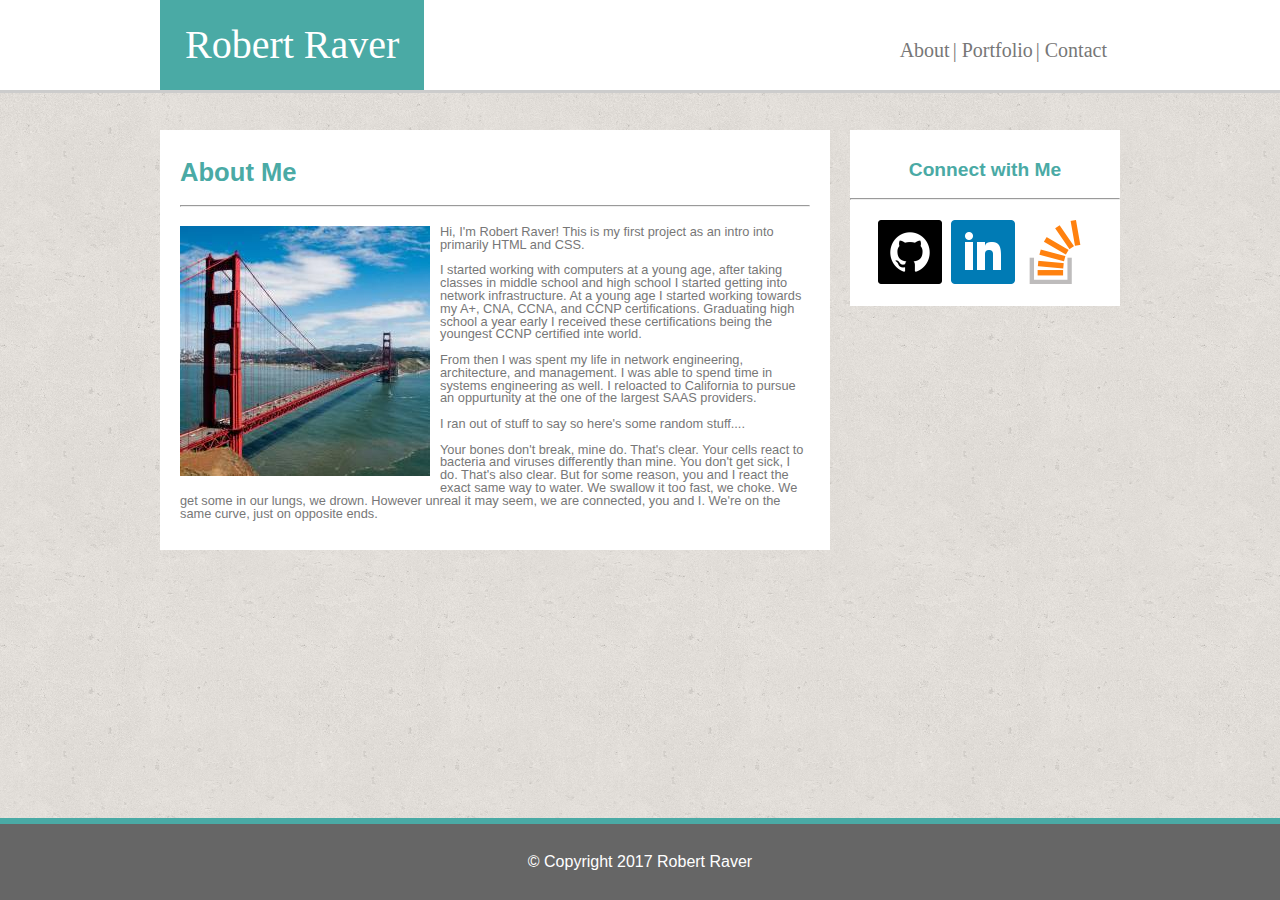
<file: index.html>
<!DOCTYPE html>
<html lang="en">
<head>
  <meta charset="UTF-8">
  <meta name="viewport" content="width=device-width, initial-scale=1.0">
  <title>Robert Raver Bio</title>
  <link rel="stylesheet" type="text/css" href="assets\css\reset.css">
  <link rel="stylesheet" type="text/css" href="assets\css\style.css">
</head>

<body>

<header>
  <section id="headerwrapper">
    <section id="leftheader">
      Robert Raver
    </section>
  <section id="rightheader">
      <ul>
        <li> <a href="#" id="mainlink">About</a></li>|
        <li> <a href="portfolio.html" id="mainlink">Portfolio</a></li>|
        <li> <a href="contact.html" id="mainlink">Contact</a></li>
      </ul>
    </section>
  </section>
</header>

<main id="contentwrapper">
  <section id="mainsection">
    <section id="innersection">
    <h1>About Me</h1>
    <br>
    <hr>
    <br>
    <img id="mypicture" src="assets/images/raver.jpg" align="left">
    <p>Hi, I'm Robert Raver! This is my first project as an intro into primarily HTML and CSS.</p>
    <br>
    <p>I started working with computers at a young age, after taking classes in middle school and high school I started getting into network infrastructure.  At a young age I started working towards my A+, CNA, CCNA, and CCNP certifications.  Graduating high school a year early I received these certifications being the youngest CCNP certified inte world.</p>
    <br>
    <p>From then I was spent my life in network engineering, architecture, and management.  I was able to spend time in systems engineering as well.  I reloacted to California to pursue an oppurtunity at the one of the largest SAAS providers.</p>
    <br>
    <p>I ran out of stuff to say so here's some random stuff.... </p>
    <br>
    <p>Your bones don't break, mine do. That's clear. Your cells react to bacteria and viruses differently than mine. You don't get sick, I do. That's also clear. But for some reason, you and I react the exact same way to water. We swallow it too fast, we choke. We get some in our lungs, we drown. However unreal it may seem, we are connected, you and I. We're on the same curve, just on opposite ends. </p>
  </section>
  </section>

  <aside id="contactsection">
    <h2> Connect with Me</h2>
    <br>
    <hr>
    <br>
    <a id="contactimage" href="https://github.com/rraver" target="_blank"><img src="assets/images/github.png"></a>
    <a id="contactimage" href="https://www.linkedin.com/in/robert-raver-3782826" target="_blank"><img src="assets/images/linked_in.png"></a>
    <a id="contactimage" href="https://stackoverflow.com/users/7887227/rraver?tab=profile" target="_blank"><img src="assets/images/stack_overflow.png"></a>
  </aside>
</main>


<footer>
    &copy Copyright 2017 Robert Raver
</footer>

</body>
</html>
</file>
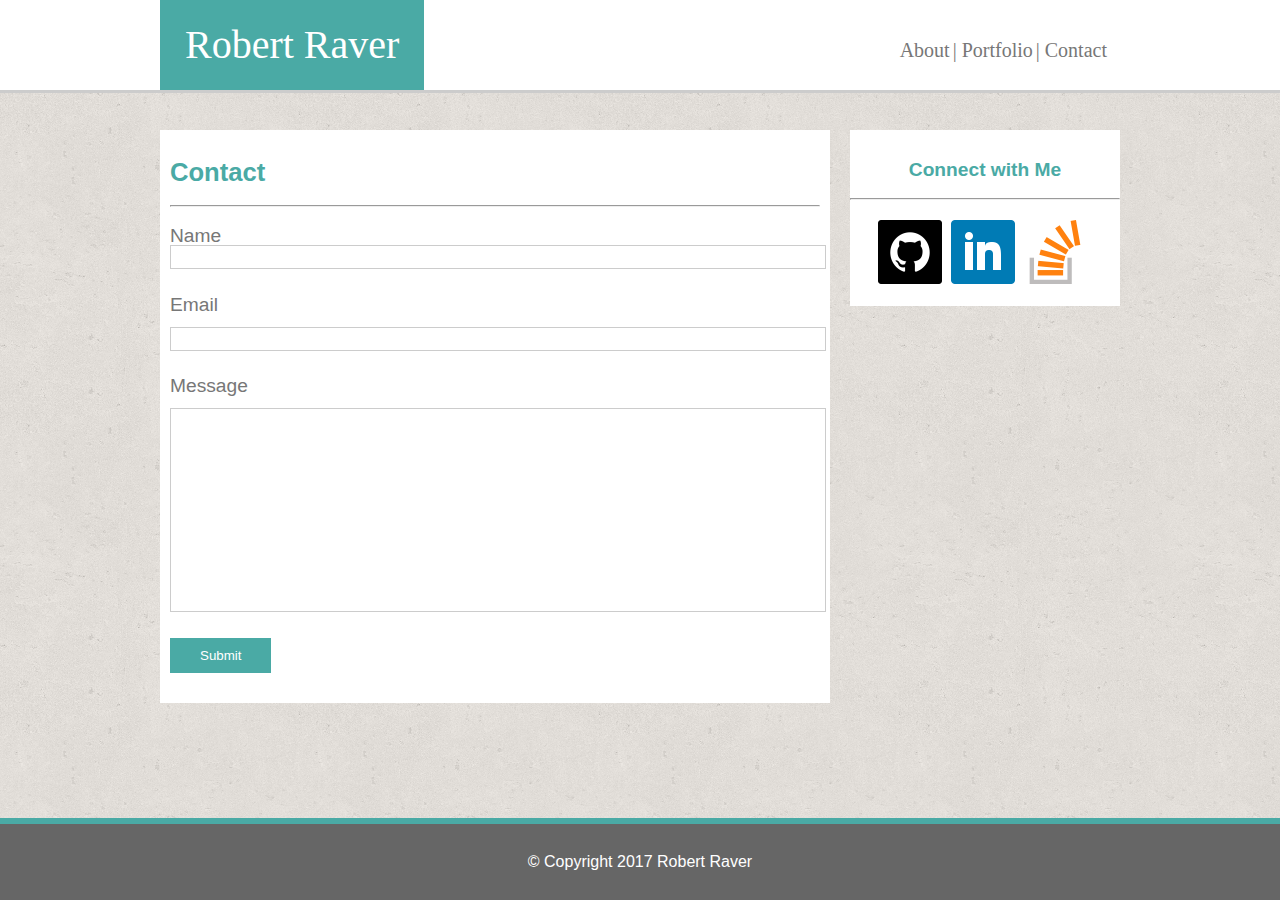
<file: contact.html>
<!DOCTYPE html>
<html lang="en">
<head>
  <meta charset="UTF-8">
  <title>Robert Raver Bio</title>
  <link rel="stylesheet" type="text/css" href="assets\css\reset.css">
  <link rel="stylesheet" type="text/css" href="assets\css\style.css">
</head>

<body>

<header>
  <section id="headerwrapper">
    <section id="leftheader">
      Robert Raver
    </section>
  <section id="rightheader">
      <ul>
        <li> <a href="index.html" id="mainlink">About</a></li>|
        <li> <a href="portfolio.html" id="mainlink">Portfolio</a></li>|
        <li> <a href="#" id="mainlink">Contact</a></li>
      </ul>
    </section>
  </section>
</header>

<main id="contentwrapper">
  <section id="mainsection">
    <h1>Contact</h1>
    <br>
    <hr>
    <br>
    <form>
      <h3>Name</h3>
      <input id="form" type="text" name="name"><br><br><br>
      <h3>Email</h3><br>
      <input id="form" type="text" name="email"><br><br><br>
      <h3>Message</h3><br>
      <input id="message" type="text" name="message"><br><br><br>
      <input id="submitbutton" type="submit" name="Submit">
  </section>

  <aside id="contactsection">
    <h2> Connect with Me</h2>
    <br>
    <hr>
    <br>
    <a id="contactimage" href="https://github.com/rraver" target="_blank"><img src="assets/images/github.png"></a>
    <a id="contactimage" href="https://www.linkedin.com/in/robert-raver-3782826" target="_blank"><img src="assets/images/linked_in.png"></a>
    <a id="contactimage" href="https://stackoverflow.com/users/7887227/rraver?tab=profile" target="_blank"><img src="assets/images/stack_overflow.png"></a>
  </aside>
</main>


<footer>
    &copy Copyright 2017 Robert Raver
</footer>

</body>
</html>
</file>
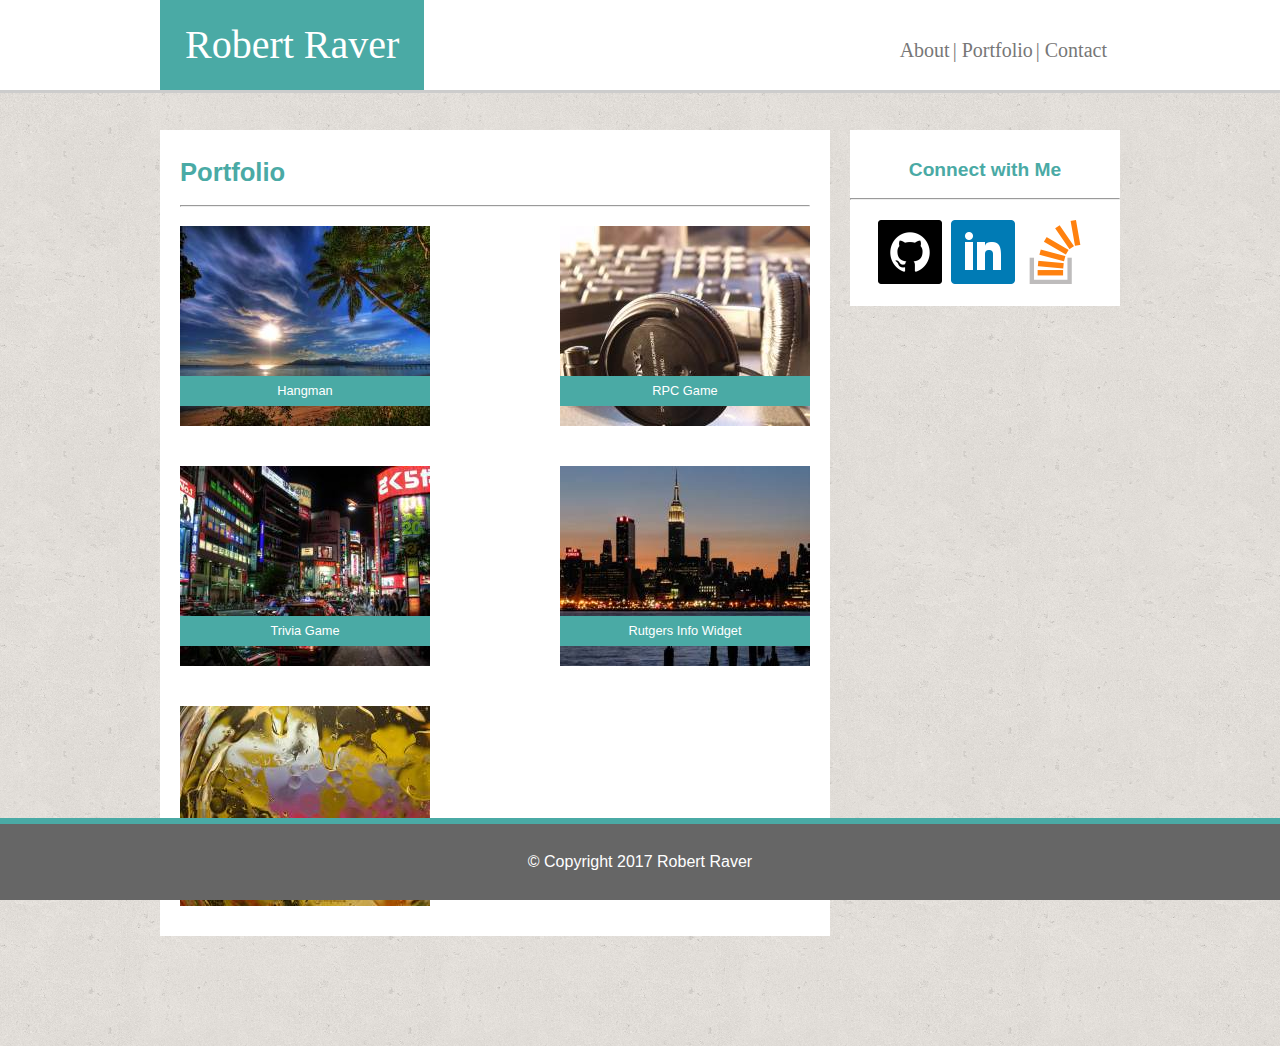
<file: portfolio.html>
<!DOCTYPE html>
<html lang="en">
<head>
  <meta charset="UTF-8">
  <title>Robert Raver Bio</title>
  <link rel="stylesheet" type="text/css" href="assets\css\reset.css">
  <link rel="stylesheet" type="text/css" href="assets\css\style.css">
</head>

<body>

<header>
  <section id="headerwrapper">
    <section id="leftheader">
      Robert Raver
    </section>
  <section id="rightheader">
      <ul>
        <li> <a href="index.html" id="mainlink">About</a></li>|
        <li> <a href="#" id="mainlink">Portfolio</a></li>|
        <li> <a href="contact.html" id="mainlink">Contact</a></li>
      </ul>
    </section>
  </section>
</header>

<main id="contentwrapper">
  <section id="mainsection">
    <section id="innersection">
    <h1>Portfolio</h1>
    <br>
    <hr>
    <br>
    <div class="imgwrapper1">
    <p class="imgtext">Hangman</p>
    </div>
    <div class="imgwrapper2">
    <p class="imgtext">RPC Game</p>
    </div>
    <div class="imgwrapper3">
    <p class="imgtext">Trivia Game</p>
    </div>
    <div class="imgwrapper4">
    <p class="imgtext">Rutgers Info Widget</p>
    </div>
    <div class="imgwrapper5">
    <p class="imgtext">Rock Paper Scissors</p>
    </div>
    </section>

  </section>

  <aside id="contactsection">
    <h2> Connect with Me</h2>
    <br>
    <hr>
    <br>
    <a id="contactimage" href="https://github.com/rraver" target="_blank"><img src="assets/images/github.png"></a>
    <a id="contactimage" href="https://www.linkedin.com/in/robert-raver-3782826" target="_blank"><img src="assets/images/linked_in.png"></a>
    <a id="contactimage" href="https://stackoverflow.com/users/7887227/rraver?tab=profile" target="_blank"><img src="assets/images/stack_overflow.png"></a>
  </aside>
</main>


<footer>
    &copy Copyright 2017 Robert Raver
</footer>

</body>
</html>
</file>
